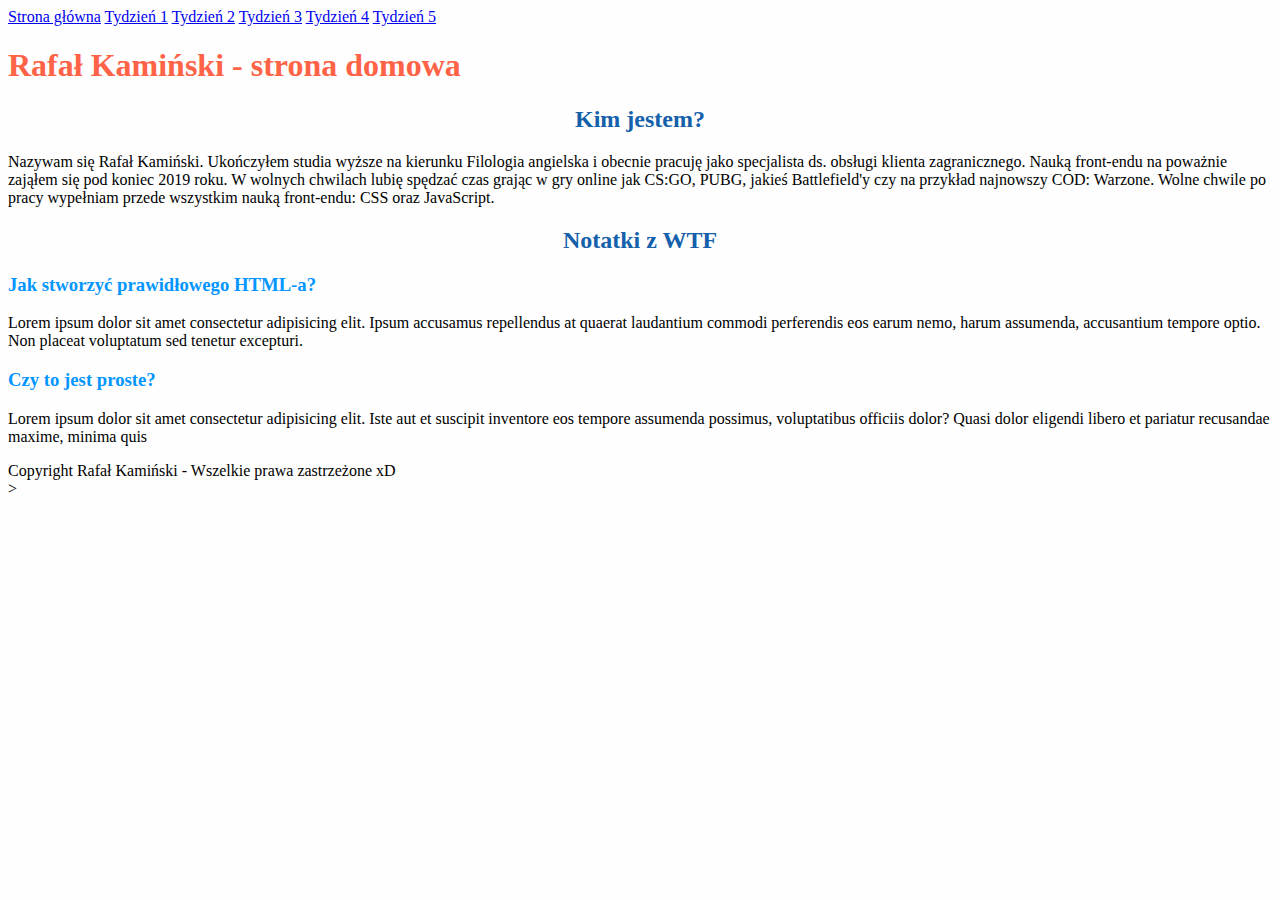
<file: index.html>
<!DOCTYPE html>
<html lang="pl">
  <head>
    <meta charset="UTF-8" />
    <meta name="viewport" content="width=device-width, initial-scale=1.0" />
    <title>Document</title>
    <link href="style.css" rel="stylesheet" type="text/css" />
  </head>
  <body>
    <header class="navigation">
      <nav>
        <a class="navigation__link" href="index.html">Strona główna</a>
        <a class="navigation__link" href="tydzien1.html">Tydzień 1</a>
        <a class="navigation__link" href="tydzien2.html">Tydzień 2</a>
        <a class="navigation__link" href="tydzien3.html">Tydzień 3</a>
        <a class="navigation__link" href="tydzien4.html">Tydzień 4</a>
        <a class="navigation__link" href="tydzien5.html">Tydzień 5</a>
      </nav>
    </header>
    <main>
      <header>
        <h1 class="mainTitle">Rafał Kamiński - strona domowa</h1>
      </header>

      <section>
        <h2 class="weekTitle">Kim jestem?</h2>
        <p>
          Nazywam się Rafał Kamiński. Ukończyłem studia wyższe na kierunku
          Filologia angielska i obecnie pracuję jako specjalista ds. obsługi
          klienta zagranicznego. Nauką front-endu na poważnie zająłem się pod
          koniec 2019 roku. W wolnych chwilach lubię spędzać czas grając w gry
          online jak CS:GO, PUBG, jakieś Battlefield'y czy na przykład najnowszy
          COD: Warzone. Wolne chwile po pracy wypełniam przede wszystkim nauką
          front-endu: CSS oraz JavaScript.
        </p>
      </section>

      <section>
        <h2 class="weekTitle">Notatki z WTF</h2>
        <article>
          <h3 class="topicTitle">Jak stworzyć prawidłowego HTML-a?</h3>
          <p>
            Lorem ipsum dolor sit amet consectetur adipisicing elit. Ipsum
            accusamus repellendus at quaerat laudantium commodi perferendis eos
            earum nemo, harum assumenda, accusantium tempore optio. Non placeat
            voluptatum sed tenetur excepturi.
          </p>
        </article>
        <article>
          <h3 class="topicTitle">Czy to jest proste?</h3>
          <p>
            Lorem ipsum dolor sit amet consectetur adipisicing elit. Iste aut et
            suscipit inventore eos tempore assumenda possimus, voluptatibus
            officiis dolor? Quasi dolor eligendi libero et pariatur recusandae
            maxime, minima quis
          </p>
        </article>
      </section>
    </main>

    <footer>Copyright Rafał Kamiński - Wszelkie prawa zastrzeżone xD</footer>
    <script src="main.js"></script>>
  </body>
</html>
</file>
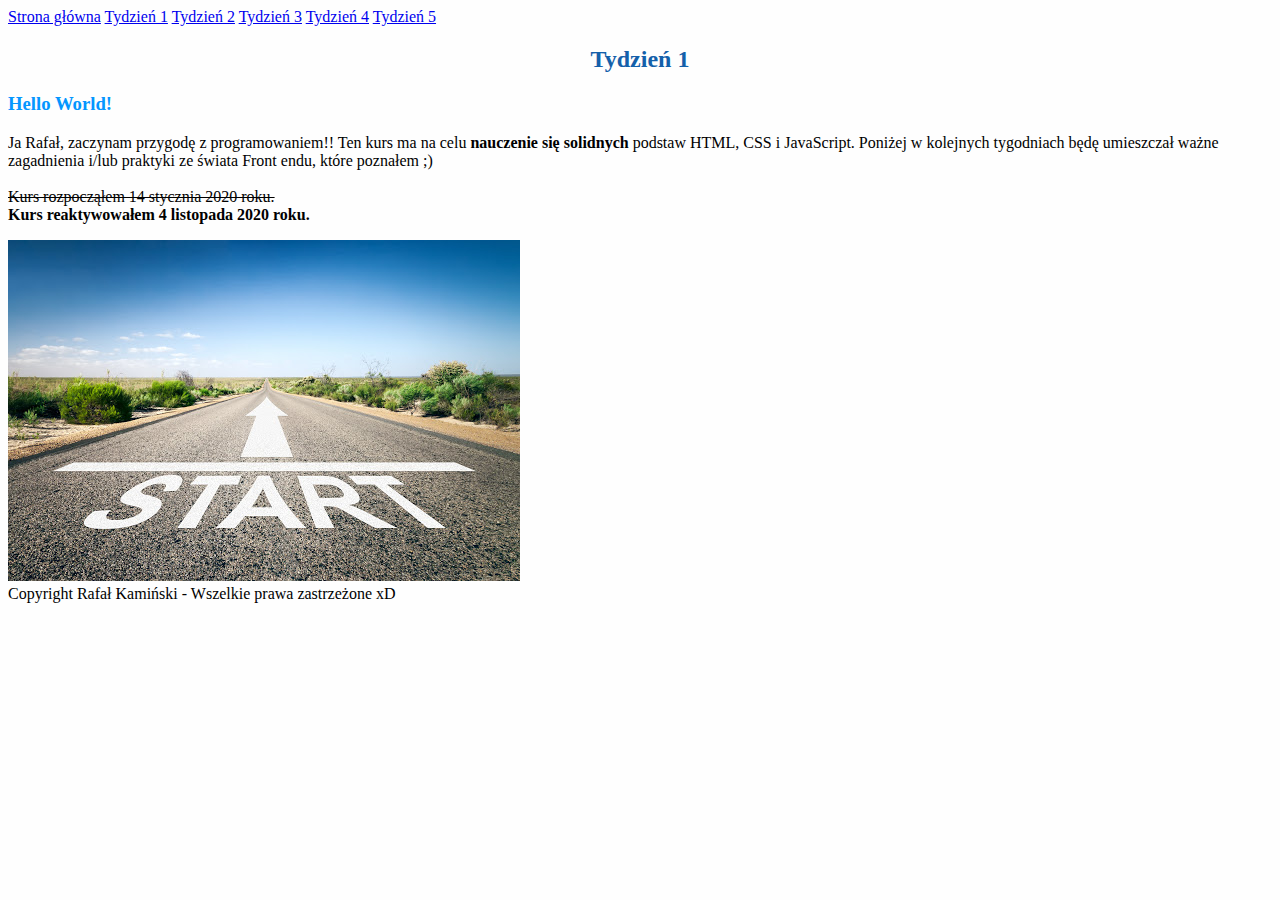
<file: tydzien1.html>
<!DOCTYPE html>
<html lang="pl">
  <head>
    <meta charset="UTF-8" />
    <meta name="viewport" content="width=device-width, initial-scale=1.0" />
    <title>Document</title>
    <link href="style.css" rel="stylesheet" type="text/css" />
  </head>
  <body>
    <header class="navigation">
      <nav>
        <a class="navigation__link" href="index.html">Strona główna</a>
        <a class="navigation__link" href="tydzien1.html">Tydzień 1</a>
        <a class="navigation__link" href="tydzien2.html">Tydzień 2</a>
        <a class="navigation__link" href="tydzien3.html">Tydzień 3</a>
        <a class="navigation__link" href="tydzien4.html">Tydzień 4</a>
        <a class="navigation__link" href="tydzien5.html">Tydzień 5</a>
      </nav>
    </header>

    <main>
      <section>
        <h2 class="weekTitle">Tydzień 1</h2>
        <article>
          <h3 class="topicTitle">Hello World!</h3>
          <p>
            Ja Rafał, zaczynam przygodę z programowaniem!! Ten kurs ma na celu
            <strong>nauczenie się solidnych</strong> podstaw HTML, CSS i
            JavaScript. Poniżej w kolejnych tygodniach będę umieszczał ważne
            zagadnienia i/lub praktyki ze świata Front endu, które poznałem
            ;)<br />
            <br /><del>Kurs rozpocząłem 14 stycznia 2020 roku.</del>
            <br /><strong>Kurs reaktywowałem 4 listopada 2020 roku.</strong>
          </p>

          <footer>
            <img
              src="images/start.jpg"
              alt="Zdjęcie przedstawiąjące początek drogi"
            />
          </footer>
        </article>
      </section>
    </main>

    <footer>Copyright Rafał Kamiński - Wszelkie prawa zastrzeżone xD</footer>
  </body>
</html>
</file>
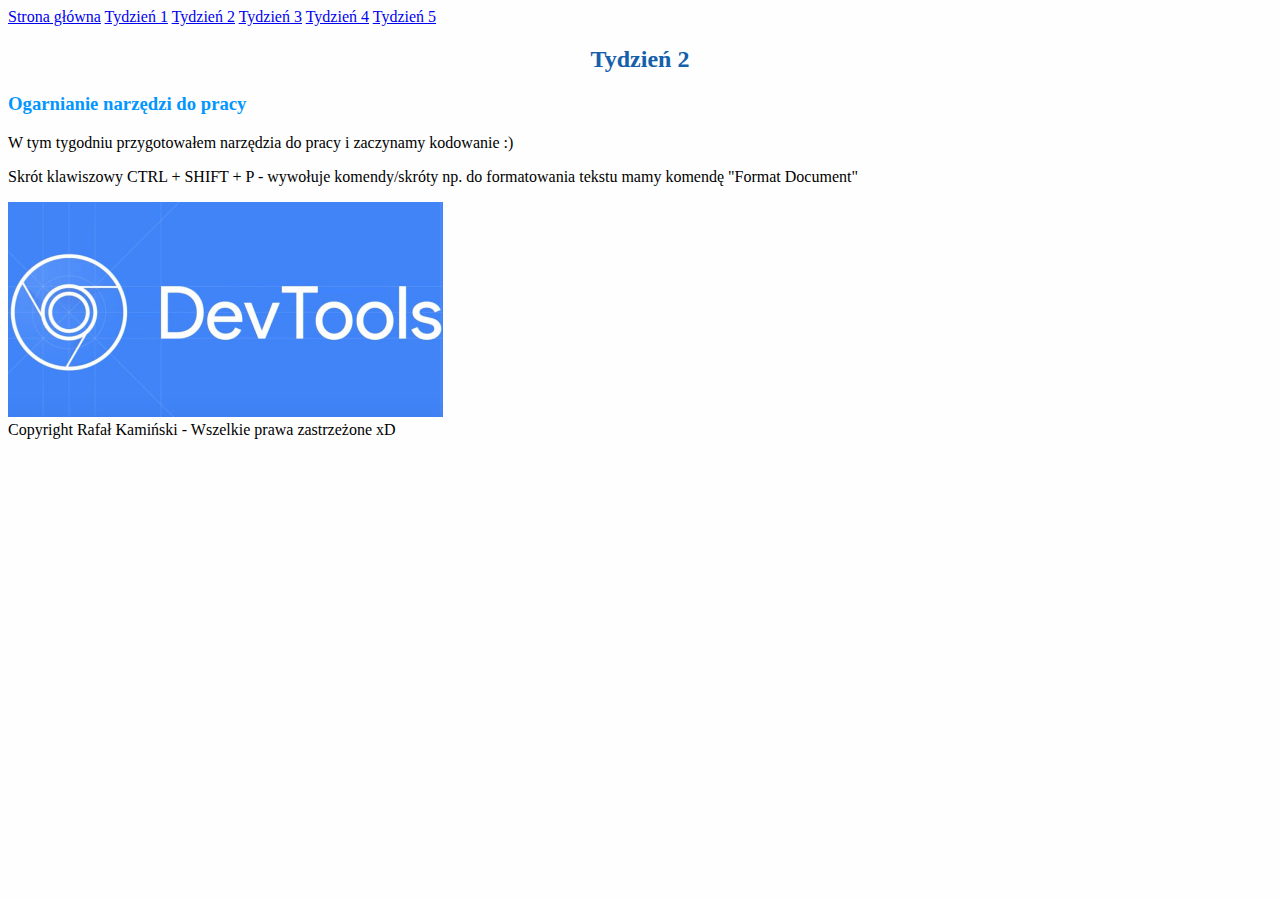
<file: tydzien2.html>
<!DOCTYPE html>
<html lang="pl">
  <head>
    <meta charset="UTF-8" />
    <meta name="viewport" content="width=device-width, initial-scale=1.0" />
    <title>Document</title>
    <link href="style.css" rel="stylesheet" type="text/css" />
  </head>
  <body>
    <header class="navigation">
      <nav>
        <a class="navigation__link" href="index.html">Strona główna</a>
        <a class="navigation__link" href="tydzien1.html">Tydzień 1</a>
        <a class="navigation__link" href="tydzien2.html">Tydzień 2</a>
        <a class="navigation__link" href="tydzien3.html">Tydzień 3</a>
        <a class="navigation__link" href="tydzien4.html">Tydzień 4</a>
        <a class="navigation__link" href="tydzien5.html">Tydzień 5</a>
      </nav>
    </header>

    <main>
      <section>
        <h2 class="weekTitle">Tydzień 2</h2>
        <article>
          <h3 class="topicTitle">Ogarnianie narzędzi do pracy</h3>
          <p>
            W tym tygodniu przygotowałem narzędzia do pracy i zaczynamy
            kodowanie :)
          </p>
          <p>
            Skrót klawiszowy CTRL + SHIFT + P - wywołuje komendy/skróty np. do
            formatowania tekstu mamy komendę "Format Document"
          </p>
          <footer>
            <img
              src="images/dev-tools.jpg"
              width="435"
              height="215"
              alt="Grafika dev tools"
            />
          </footer>
        </article>
      </section>
    </main>

    <footer>Copyright Rafał Kamiński - Wszelkie prawa zastrzeżone xD</footer>
  </body>
</html>
</file>
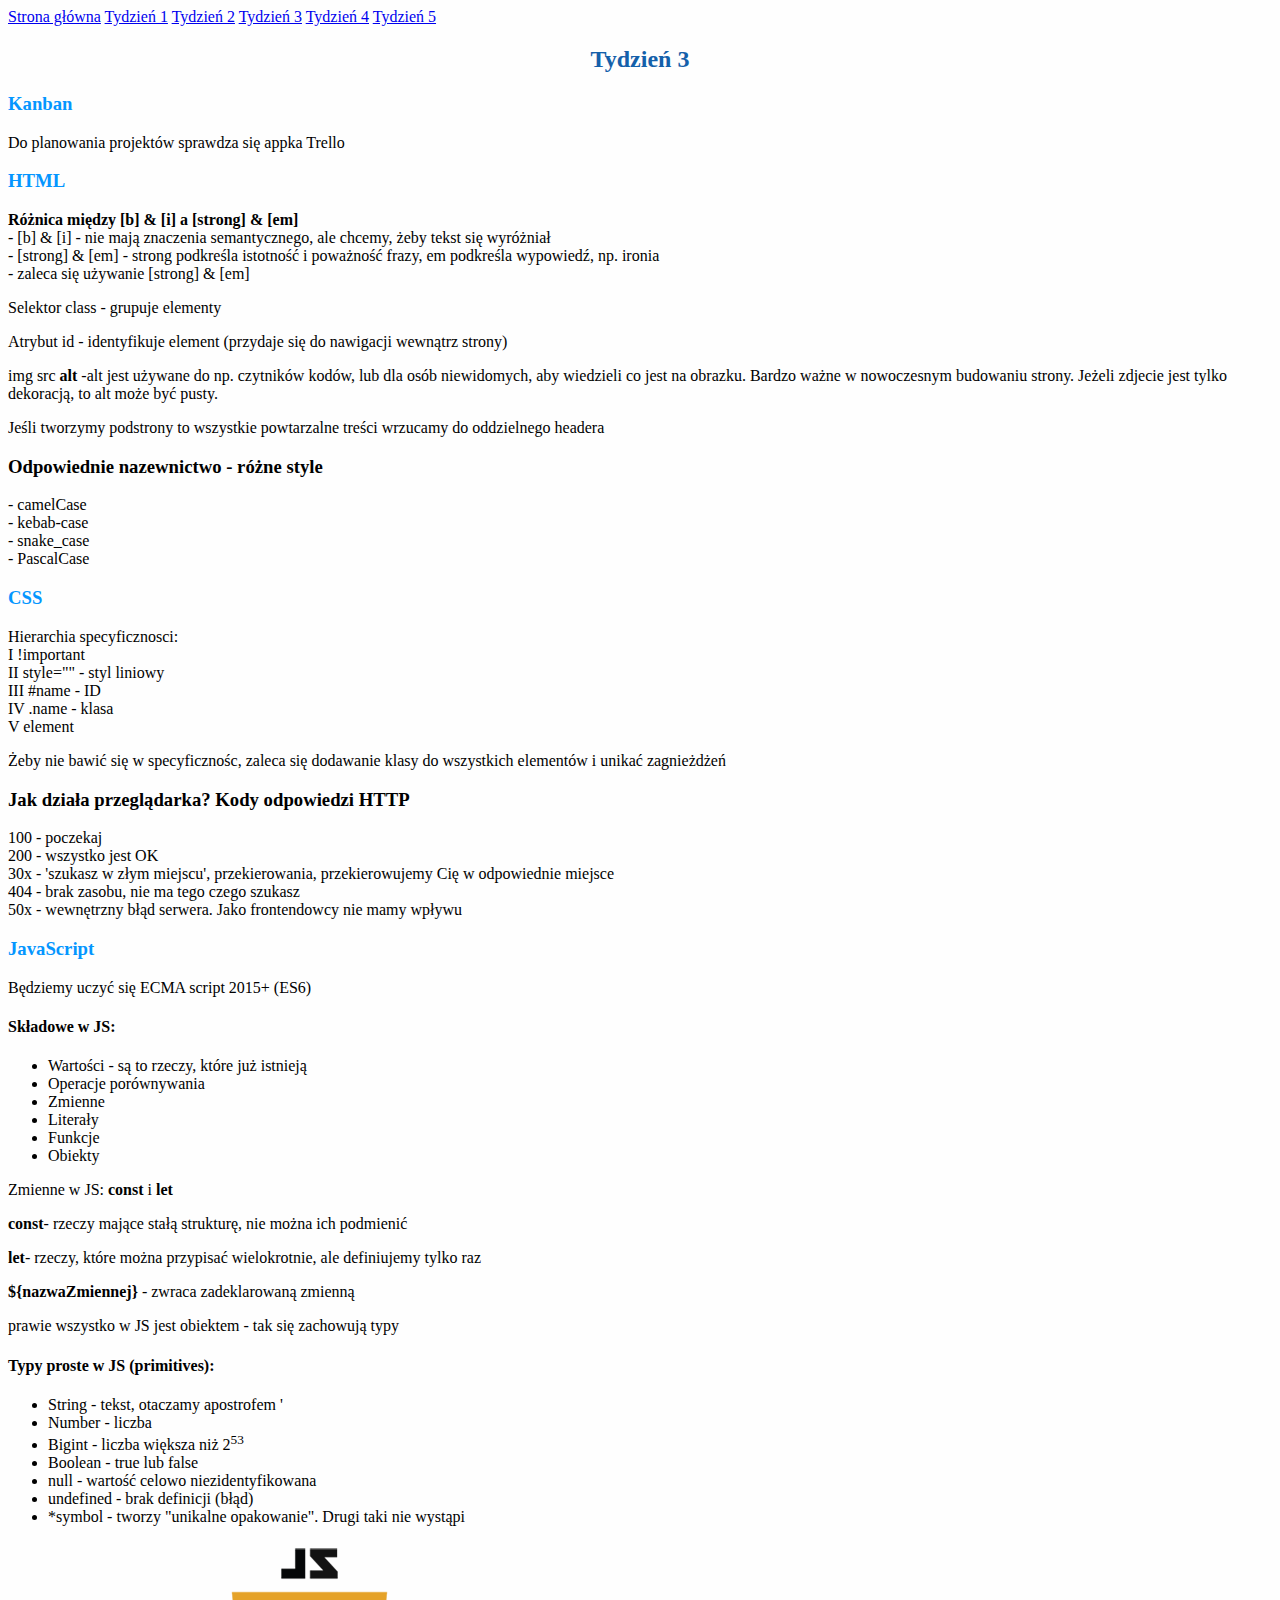
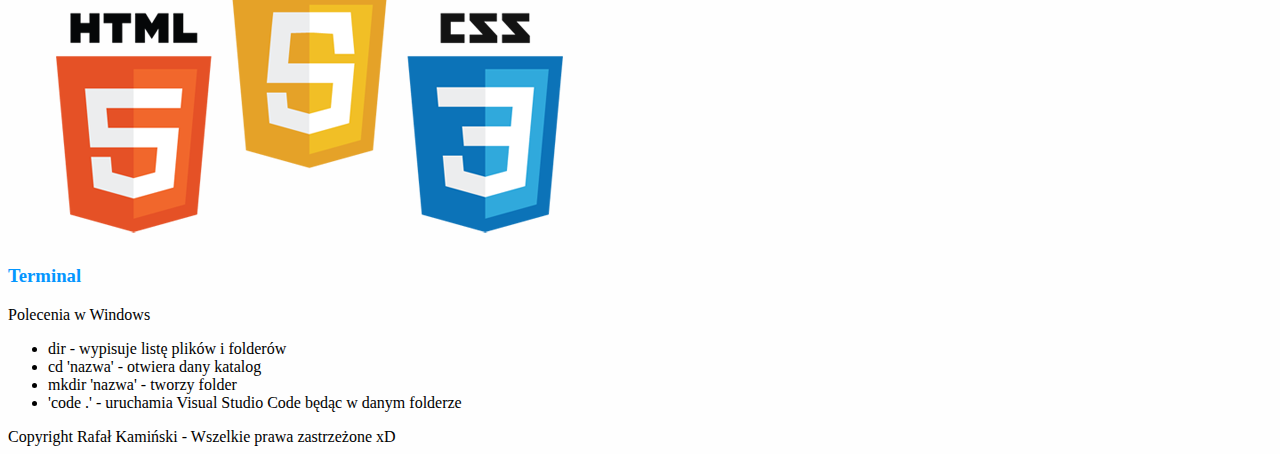
<file: tydzien3.html>
<!DOCTYPE html>
<html lang="pl">
  <head>
    <meta charset="UTF-8" />
    <meta name="viewport" content="width=device-width, initial-scale=1.0" />
    <title>Document</title>
    <link href="style.css" rel="stylesheet" type="text/css" />
  </head>
  <body>
    <header class="navigation">
      <nav>
        <a class="navigation__link" href="index.html">Strona główna</a>
        <a class="navigation__link" href="tydzien1.html">Tydzień 1</a>
        <a class="navigation__link" href="tydzien2.html">Tydzień 2</a>
        <a class="navigation__link" href="tydzien3.html">Tydzień 3</a>
        <a class="navigation__link" href="tydzien4.html">Tydzień 4</a>
        <a class="navigation__link" href="tydzien5.html">Tydzień 5</a>
      </nav>
    </header>
    <main>
      <section>
        <h2 class="weekTitle">Tydzień 3</h2>
        <article>
          <h3 class="topicTitle">Kanban</h3>
          <p>Do planowania projektów sprawdza się appka Trello</p>

          <h3 class="topicTitle">HTML</h3>
          <p>
            <b>Różnica między [b] & [i] a [strong] & [em]</b> <br />- [b] & [i]
            - nie mają znaczenia semantycznego, ale chcemy, żeby tekst się
            wyróżniał <br />- [strong] & [em] - strong podkreśla istotność i
            poważność frazy, em podkreśla wypowiedź, np. ironia <br />- zaleca
            się używanie [strong] & [em]
          </p>
          <p>Selektor class - grupuje elementy</p>
          <p>
            Atrybut id - identyfikuje element (przydaje się do nawigacji
            wewnątrz strony)
          </p>
          <p>
            img src <b>alt</b> -alt jest używane do np. czytników kodów, lub dla
            osób niewidomych, aby wiedzieli co jest na obrazku. Bardzo ważne w
            nowoczesnym budowaniu strony. Jeżeli zdjecie jest tylko dekoracją,
            to alt może być pusty.
          </p>
          <p>
            Jeśli tworzymy podstrony to wszystkie powtarzalne treści wrzucamy do
            oddzielnego headera
          </p>

          <h3>Odpowiednie nazewnictwo - różne style</h3>
          <p>
            - camelCase<br />
            - kebab-case<br />
            - snake_case<br />
            - PascalCase
          </p>

          <h3 class="topicTitle">CSS</h3>
          <p>
            Hierarchia specyficznosci: <br />
            I !important <br />
            II style="" - styl liniowy <br />
            III #name - ID<br />
            IV .name - klasa<br />
            V element
          </p>
          Żeby nie bawić się w specyficznośc, zaleca się dodawanie klasy do
          wszystkich elementów i unikać zagnieżdżeń

          <h3>Jak działa przeglądarka? Kody odpowiedzi HTTP</h3>
          <p>
            100 - poczekaj<br />
            200 - wszystko jest OK<br />
            30x - 'szukasz w złym miejscu', przekierowania, przekierowujemy Cię
            w odpowiednie miejsce<br />
            404 - brak zasobu, nie ma tego czego szukasz<br />
            50x - wewnętrzny błąd serwera. Jako frontendowcy nie mamy wpływu
          </p>

          <h3 class="topicTitle">JavaScript</h3>
          <p>Będziemy uczyć się ECMA script 2015+ (ES6)</p>
          <h4>Składowe w JS:</h4>
          <ul>
            <li>Wartości - są to rzeczy, które już istnieją</li>
            <li>Operacje porównywania</li>
            <li>Zmienne</li>
            <li>Literały</li>
            <li>Funkcje</li>
            <li>Obiekty</li>
          </ul>
          <p>Zmienne w JS: <strong> const</strong> i <strong>let</strong></p>
          <p>
            <strong>const</strong>- rzeczy mające stałą strukturę, nie można ich
            podmienić
          </p>
          <p>
            <strong>let</strong>- rzeczy, które można przypisać wielokrotnie,
            ale definiujemy tylko raz
          </p>
          <p>
            <strong>${nazwaZmiennej}</strong> - zwraca zadeklarowaną zmienną
          </p>
          <p>prawie wszystko w JS jest obiektem - tak się zachowują typy</p>
          <h4>Typy proste w JS (primitives):</h4>
          <ul>
            <li>String - tekst, otaczamy apostrofem '</li>
            <li>Number - liczba</li>
            <li>Bigint - liczba większa niż 2<sup>53</sup></li>
            <li>Boolean - true lub false</li>
            <li>null - wartość celowo niezidentyfikowana</li>
            <li>undefined - brak definicji (błąd)</li>
            <li>
              *symbol - tworzy "unikalne opakowanie". Drugi taki nie wystąpi
            </li>
          </ul>

          <img src="images/html-css-js.png" alt="Logo HTML, CSS i JS" />

          <h3 class="topicTitle">Terminal</h3>
          <p>Polecenia w Windows</p>
          <ul>
            <li>dir - wypisuje listę plików i folderów</li>
            <li>cd 'nazwa' - otwiera dany katalog</li>
            <li>mkdir 'nazwa' - tworzy folder</li>
            <li>
              'code .' - uruchamia Visual Studio Code będąc w danym folderze
            </li>
          </ul>
        </article>
      </section>
    </main>

    <footer>Copyright Rafał Kamiński - Wszelkie prawa zastrzeżone xD</footer>
  </body>
</html>
</file>
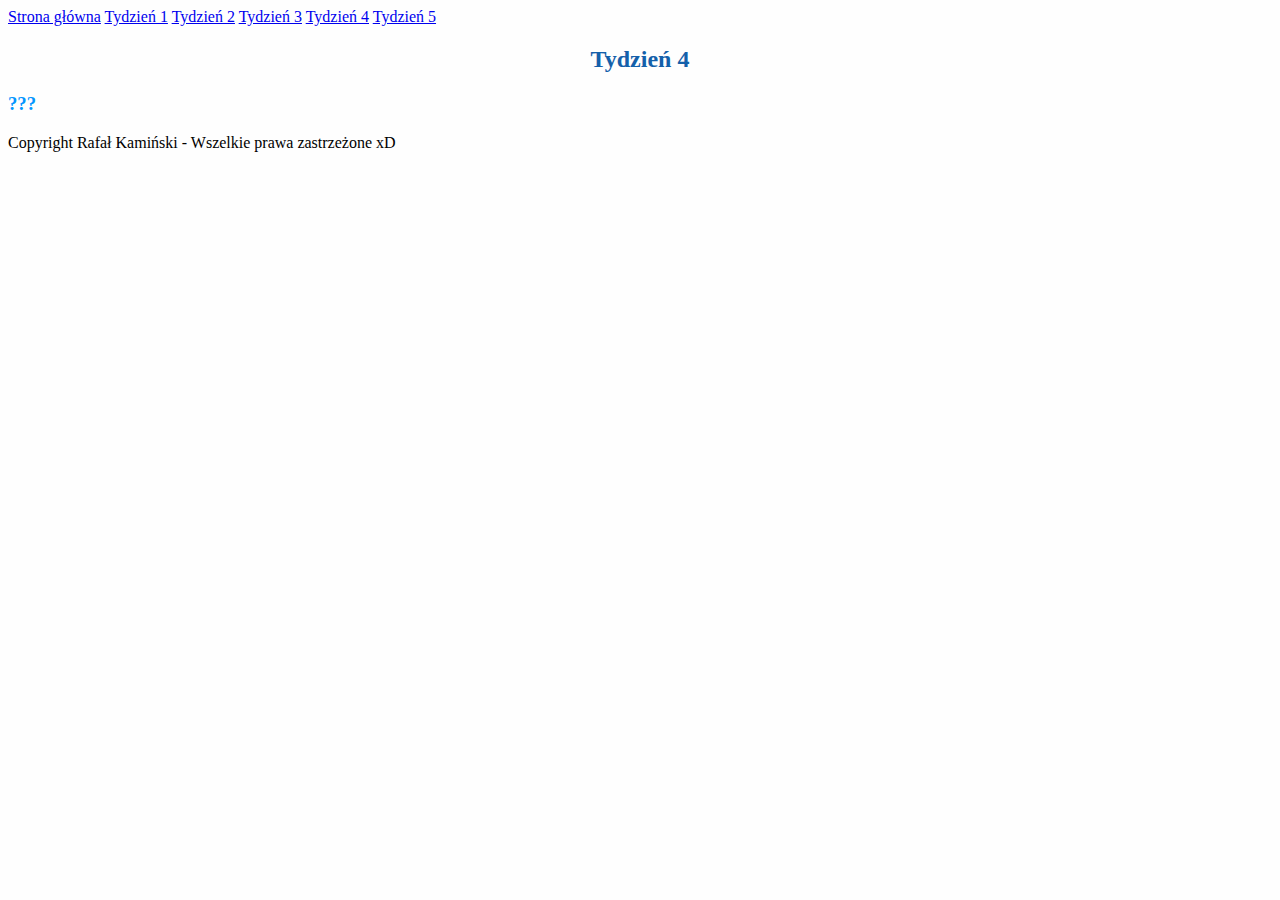
<file: tydzien4.html>
<!DOCTYPE html>
<html lang="pl">
  <head>
    <meta charset="UTF-8" />
    <meta name="viewport" content="width=device-width, initial-scale=1.0" />
    <title>Document</title>
    <link href="style.css" rel="stylesheet" type="text/css" />
  </head>
  <body>
    <header class="navigation">
      <nav>
        <a class="navigation__link" href="index.html">Strona główna</a>
        <a class="navigation__link" href="tydzien1.html">Tydzień 1</a>
        <a class="navigation__link" href="tydzien2.html">Tydzień 2</a>
        <a class="navigation__link" href="tydzien3.html">Tydzień 3</a>
        <a class="navigation__link" href="tydzien4.html">Tydzień 4</a>
        <a class="navigation__link" href="tydzien5.html">Tydzień 5</a>
      </nav>
    </header>

    <main>
      <section>
        <h2 class="weekTitle">Tydzień 4</h2>
        <article>
          <h3 class="topicTitle">???</h3>
          <p></p>

          <footer>
         
          </footer>
        </article>
      </section>
    </main>

    <footer>Copyright Rafał Kamiński - Wszelkie prawa zastrzeżone xD</footer>
  </body>
</html>
</file>
<file: style.css>
body {
    background: #fefefe;
}

.mainTitle{
    color: tomato;
}

.weekTitle {
    color: #1460AA;
    text-align: center;
}

.topicTitle {
    color:#0496ff;
}
</file>
